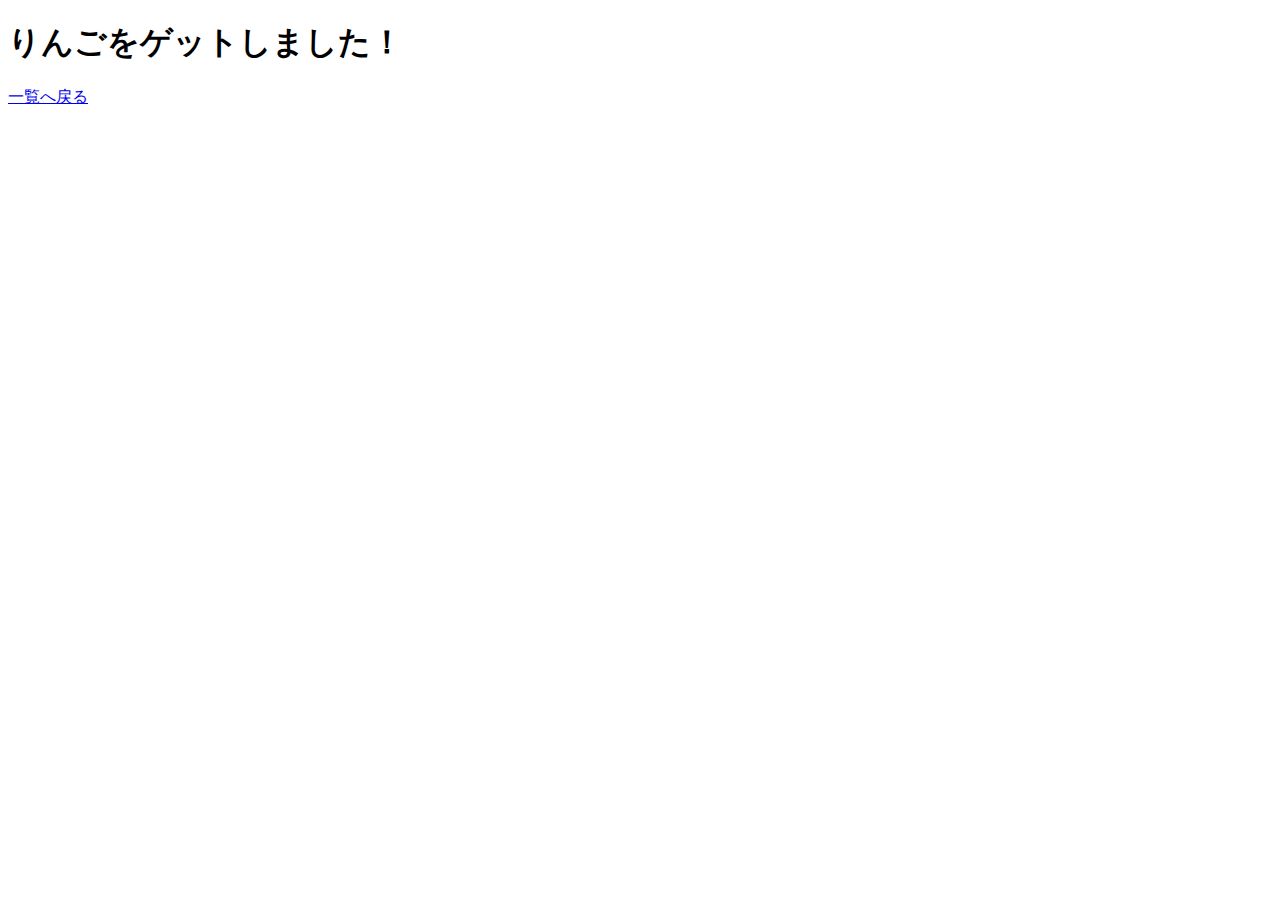
<file: get.html>
<!DOCTYPE html>
<html lang="ja">
    <head>
        <meta charset="UTF-8" />
        <meta http-equiv="X-UA-Compatible" content="IE=edge" />
        <meta name="viewport" content="width=device-width, initial-scale=1.0" />
    </head>
    <body>
        <h1>りんごをゲットしました！</h1>
        <a href="./list.html">一覧へ戻る</a>
    </body>
</html>
</file>
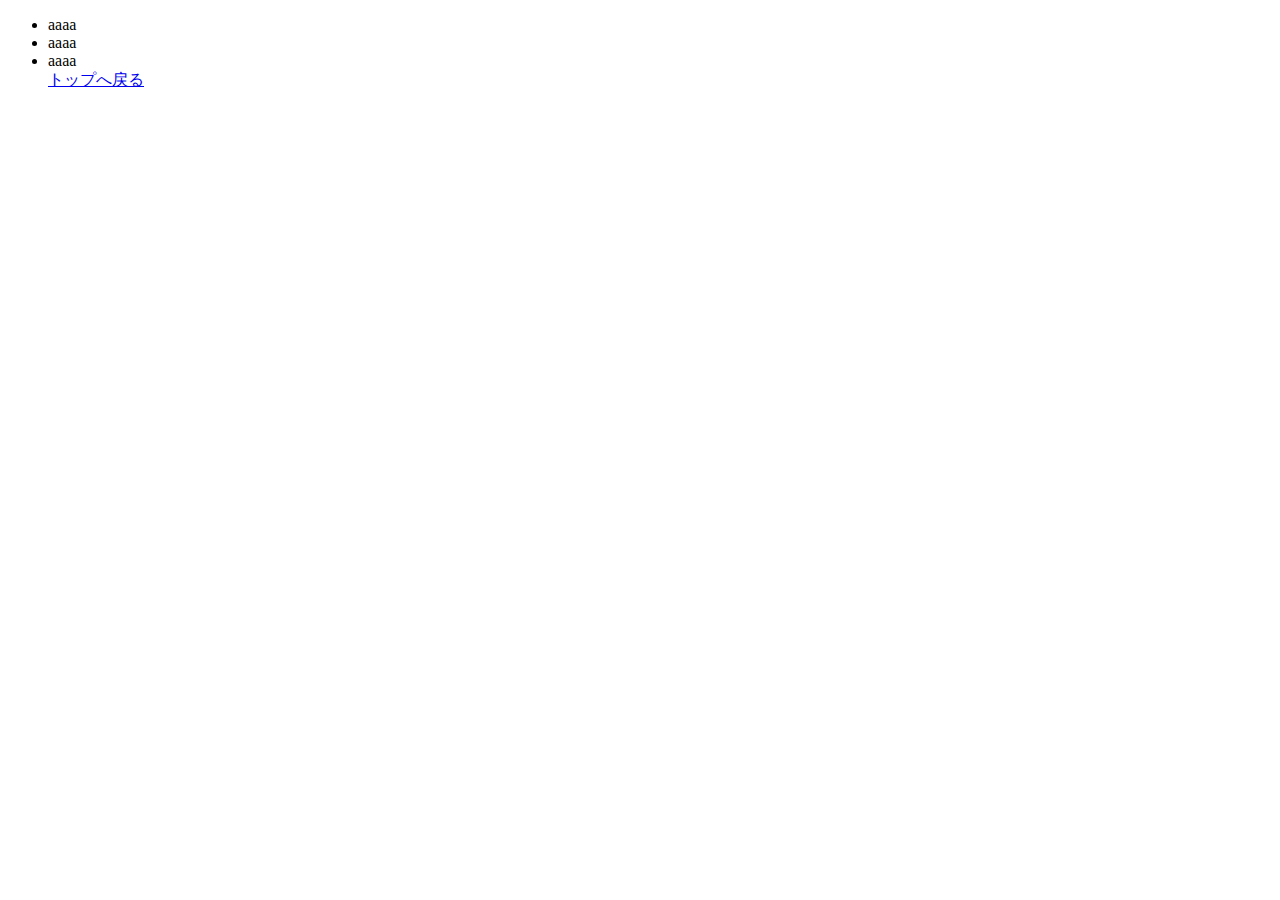
<file: list.html>
<!DOCTYPE html>
<html lang="ja">
    <head>
        <meta charset="UTF-8" />
        <meta http-equiv="X-UA-Compatible" content="IE=edge" />
        <meta name="viewport" content="width=device-width, initial-scale=1.0" />
    </head>
    <body>
        <ul>
            <li>aaaa</li>
            <li>aaaa</li>
            <li>aaaa</li>
            <a href="./index.html">トップへ戻る</a>
        </ul>
    </body>
</html>
</file>
